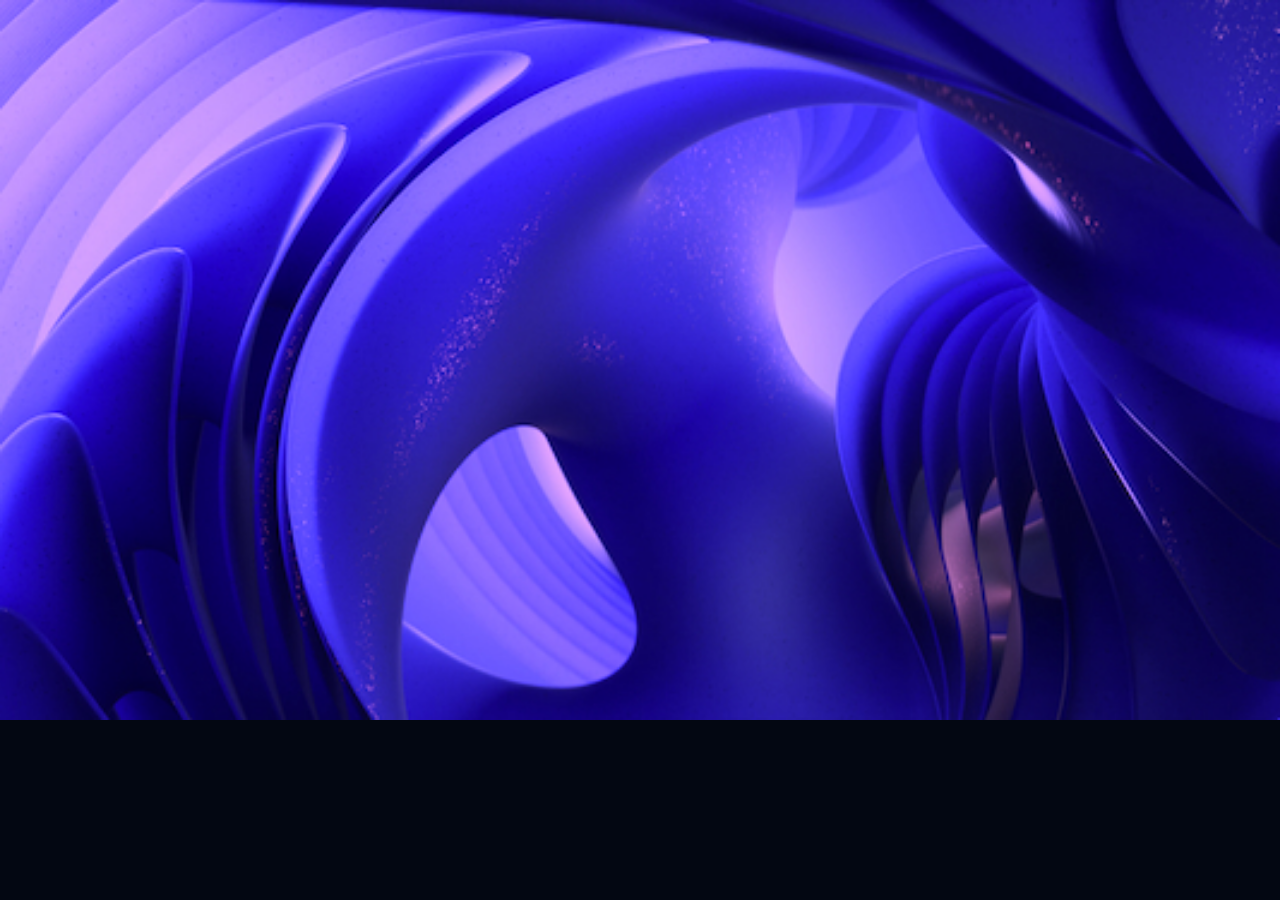
<file: index.html>
<!doctype html><html><head><title>SVG Export</title><meta charset="UTF-8"><meta name="viewport" content="width=device-width, initial-scale=1.0"><script defer src="/static/js/lib-react.js"></script><script defer src="/static/js/964.js"></script><script defer src="/static/js/index.js"></script><link href="/static/css/index.css" rel="stylesheet"></head><body><div id="root"></div></body></html>
</file>
<file: static/css/index.css>
*,:before,:after{box-sizing:border-box;border:0 solid #e5e7eb}:before,:after{--tw-content:""}html,:host{-webkit-text-size-adjust:100%;-moz-tab-size:4;tab-size:4;line-height:1.5;font-family:var(--font-sans),ui-sans-serif,system-ui,sans-serif,"Apple Color Emoji","Segoe UI Emoji","Segoe UI Symbol","Noto Color Emoji";font-feature-settings:normal;font-variation-settings:normal;-webkit-tap-highlight-color:transparent}body{line-height:inherit;margin:0}hr{color:inherit;border-top-width:1px;height:0}abbr:where([title]){-webkit-text-decoration:underline dotted;text-decoration:underline dotted}h1,h2,h3,h4,h5,h6{font-size:inherit;font-weight:inherit}a{color:inherit;-webkit-text-decoration:inherit;-webkit-text-decoration:inherit;text-decoration:inherit}b,strong{font-weight:bolder}code,kbd,samp,pre{font-feature-settings:normal;font-variation-settings:normal;font-family:ui-monospace,SFMono-Regular,Menlo,Monaco,Consolas,Liberation Mono,Courier New,monospace;font-size:1em}small{font-size:80%}sub,sup{vertical-align:baseline;font-size:75%;line-height:0;position:relative}sub{bottom:-.25em}sup{top:-.5em}table{text-indent:0;border-color:inherit;border-collapse:collapse}button,input,optgroup,select,textarea{font-feature-settings:inherit;font-variation-settings:inherit;font-family:inherit;font-size:100%;font-weight:inherit;line-height:inherit;letter-spacing:inherit;color:inherit;margin:0;padding:0}button,select{text-transform:none}button{-webkit-appearance:button;background-color:#0000;background-image:none}input:where([type=button]){-webkit-appearance:button;background-color:#0000;background-image:none}input:where([type=reset]){-webkit-appearance:button;background-color:#0000;background-image:none}input:where([type=submit]){-webkit-appearance:button;background-color:#0000;background-image:none}:-moz-focusring{outline:auto}:-moz-ui-invalid{box-shadow:none}progress{vertical-align:baseline}::-webkit-inner-spin-button{height:auto}::-webkit-outer-spin-button{height:auto}[type=search]{-webkit-appearance:textfield;outline-offset:-2px}::-webkit-search-decoration{-webkit-appearance:none}::-webkit-file-upload-button{-webkit-appearance:button;font:inherit}summary{display:list-item}blockquote,dl,dd,h1,h2,h3,h4,h5,h6,hr,figure,p,pre{margin:0}fieldset{margin:0;padding:0}legend{padding:0}ol,ul,menu{margin:0;padding:0;list-style:none}dialog{padding:0}textarea{resize:vertical}input::placeholder,textarea::placeholder{opacity:1;color:#9ca3af}button,[role=button]{cursor:pointer}:disabled{cursor:default}img,svg,video,canvas,audio,iframe,embed,object{vertical-align:middle;display:block}img,video{max-width:100%;height:auto}[hidden]{display:none}:root{--background:0 0% 100%;--foreground:224 71.4% 4.1%;--card:0 0% 100%;--card-foreground:224 71.4% 4.1%;--popover:0 0% 100%;--popover-foreground:224 71.4% 4.1%;--primary:262.1 83.3% 57.8%;--primary-foreground:210 20% 98%;--secondary:220 14.3% 95.9%;--secondary-foreground:220.9 39.3% 11%;--muted:220 14.3% 95.9%;--muted-foreground:220 8.9% 46.1%;--accent:220 14.3% 95.9%;--accent-foreground:220.9 39.3% 11%;--destructive:0 84.2% 60.2%;--destructive-foreground:210 20% 98%;--border:220 13% 91%;--input:220 13% 91%;--ring:262.1 83.3% 57.8%;--radius:.75rem;--chart-1:12 76% 61%;--chart-2:173 58% 39%;--chart-3:197 37% 24%;--chart-4:43 74% 66%;--chart-5:27 87% 67%}.dark{--background:224 71.4% 4.1%;--foreground:210 20% 98%;--card:224 71.4% 4.1%;--card-foreground:210 20% 98%;--popover:224 71.4% 4.1%;--popover-foreground:210 20% 98%;--primary:263.4 70% 50.4%;--primary-foreground:210 20% 98%;--secondary:215 27.9% 16.9%;--secondary-foreground:210 20% 98%;--muted:215 27.9% 16.9%;--muted-foreground:217.9 10.6% 64.9%;--accent:215 27.9% 16.9%;--accent-foreground:210 20% 98%;--destructive:0 62.8% 30.6%;--destructive-foreground:210 20% 98%;--border:215 27.9% 16.9%;--input:215 27.9% 16.9%;--ring:263.4 70% 50.4%;--chart-1:220 70% 50%;--chart-2:160 60% 45%;--chart-3:30 80% 55%;--chart-4:280 65% 60%;--chart-5:340 75% 55%}*{border-color:hsl(var(--border))}body{background-color:hsl(var(--background));color:hsl(var(--foreground));font-feature-settings:"rlig" 1,"calt" 1}*,:before,:after{--tw-border-spacing-x:0;--tw-border-spacing-y:0;--tw-translate-x:0;--tw-translate-y:0;--tw-rotate:0;--tw-skew-x:0;--tw-skew-y:0;--tw-scale-x:1;--tw-scale-y:1;--tw-pan-x: ;--tw-pan-y: ;--tw-pinch-zoom: ;--tw-scroll-snap-strictness:proximity;--tw-gradient-from-position: ;--tw-gradient-via-position: ;--tw-gradient-to-position: ;--tw-ordinal: ;--tw-slashed-zero: ;--tw-numeric-figure: ;--tw-numeric-spacing: ;--tw-numeric-fraction: ;--tw-ring-inset: ;--tw-ring-offset-width:0px;--tw-ring-offset-color:#fff;--tw-ring-color:#3b82f680;--tw-ring-offset-shadow:0 0 #0000;--tw-ring-shadow:0 0 #0000;--tw-shadow:0 0 #0000;--tw-shadow-colored:0 0 #0000;--tw-blur: ;--tw-brightness: ;--tw-contrast: ;--tw-grayscale: ;--tw-hue-rotate: ;--tw-invert: ;--tw-saturate: ;--tw-sepia: ;--tw-drop-shadow: ;--tw-backdrop-blur: ;--tw-backdrop-brightness: ;--tw-backdrop-contrast: ;--tw-backdrop-grayscale: ;--tw-backdrop-hue-rotate: ;--tw-backdrop-invert: ;--tw-backdrop-opacity: ;--tw-backdrop-saturate: ;--tw-backdrop-sepia: ;--tw-contain-size: ;--tw-contain-layout: ;--tw-contain-paint: ;--tw-contain-style: }::backdrop{--tw-border-spacing-x:0;--tw-border-spacing-y:0;--tw-translate-x:0;--tw-translate-y:0;--tw-rotate:0;--tw-skew-x:0;--tw-skew-y:0;--tw-scale-x:1;--tw-scale-y:1;--tw-pan-x: ;--tw-pan-y: ;--tw-pinch-zoom: ;--tw-scroll-snap-strictness:proximity;--tw-gradient-from-position: ;--tw-gradient-via-position: ;--tw-gradient-to-position: ;--tw-ordinal: ;--tw-slashed-zero: ;--tw-numeric-figure: ;--tw-numeric-spacing: ;--tw-numeric-fraction: ;--tw-ring-inset: ;--tw-ring-offset-width:0px;--tw-ring-offset-color:#fff;--tw-ring-color:#3b82f680;--tw-ring-offset-shadow:0 0 #0000;--tw-ring-shadow:0 0 #0000;--tw-shadow:0 0 #0000;--tw-shadow-colored:0 0 #0000;--tw-blur: ;--tw-brightness: ;--tw-contrast: ;--tw-grayscale: ;--tw-hue-rotate: ;--tw-invert: ;--tw-saturate: ;--tw-sepia: ;--tw-drop-shadow: ;--tw-backdrop-blur: ;--tw-backdrop-brightness: ;--tw-backdrop-contrast: ;--tw-backdrop-grayscale: ;--tw-backdrop-hue-rotate: ;--tw-backdrop-invert: ;--tw-backdrop-opacity: ;--tw-backdrop-saturate: ;--tw-backdrop-sepia: ;--tw-contain-size: ;--tw-contain-layout: ;--tw-contain-paint: ;--tw-contain-style: }.sr-only{clip:rect(0,0,0,0);white-space:nowrap;border-width:0;width:1px;height:1px;margin:-1px;padding:0;position:absolute;overflow:hidden}.pointer-events-none{pointer-events:none}.fixed{position:fixed}.absolute{position:absolute}.relative{position:relative}.sticky{position:sticky}.inset-0{top:0;bottom:0;left:0;right:0}.left-2{left:.5rem}.left-\[50\%\]{left:50%}.right-4{right:1rem}.top-0{top:0}.top-4{top:1rem}.top-\[50\%\]{top:50%}.z-50{z-index:50}.col-span-3{grid-column:span 3/span 3}.-mx-1{margin-left:-.25rem;margin-right:-.25rem}.mx-6{margin-left:1.5rem;margin-right:1.5rem}.my-1{margin-top:.25rem;margin-bottom:.25rem}.mb-2{margin-bottom:.5rem}.mb-3{margin-bottom:.75rem}.mb-4{margin-bottom:1rem}.ml-auto{margin-left:auto}.mr-4{margin-right:1rem}.mt-1\.5{margin-top:.375rem}.mt-2{margin-top:.5rem}.mt-5{margin-top:1.25rem}.flex{display:flex}.inline-flex{display:inline-flex}.grid{display:grid}.h-10{height:2.5rem}.h-2{height:.5rem}.h-3\.5{height:.875rem}.h-4{height:1rem}.h-5{height:1.25rem}.h-8{height:2rem}.h-9{height:2.25rem}.h-\[1\.2rem\]{height:1.2rem}.h-full{height:100%}.h-px{height:1px}.h-screen{height:100vh}.w-0{width:0}.w-2{width:.5rem}.w-3\.5{width:.875rem}.w-4{width:1rem}.w-5{width:1.25rem}.w-9{width:2.25rem}.w-\[1\.2rem\]{width:1.2rem}.w-\[280px\]{width:280px}.w-full{width:100%}.min-w-\[8rem\]{min-width:8rem}.max-w-48{max-width:12rem}.max-w-lg{max-width:32rem}.max-w-md{max-width:28rem}.max-w-sm{max-width:24rem}.flex-1{flex:1}.translate-x-4{--tw-translate-x:1rem;transform:translate(var(--tw-translate-x),var(--tw-translate-y))rotate(var(--tw-rotate))skewX(var(--tw-skew-x))skewY(var(--tw-skew-y))scaleX(var(--tw-scale-x))scaleY(var(--tw-scale-y))}.translate-x-\[-50\%\]{--tw-translate-x:-50%;transform:translate(var(--tw-translate-x),var(--tw-translate-y))rotate(var(--tw-rotate))skewX(var(--tw-skew-x))skewY(var(--tw-skew-y))scaleX(var(--tw-scale-x))scaleY(var(--tw-scale-y))}.translate-y-\[-50\%\]{--tw-translate-y:-50%;transform:translate(var(--tw-translate-x),var(--tw-translate-y))rotate(var(--tw-rotate))skewX(var(--tw-skew-x))skewY(var(--tw-skew-y))scaleX(var(--tw-scale-x))scaleY(var(--tw-scale-y))}.rotate-0{--tw-rotate:0deg;transform:translate(var(--tw-translate-x),var(--tw-translate-y))rotate(var(--tw-rotate))skewX(var(--tw-skew-x))skewY(var(--tw-skew-y))scaleX(var(--tw-scale-x))scaleY(var(--tw-scale-y))}.rotate-90{--tw-rotate:90deg;transform:translate(var(--tw-translate-x),var(--tw-translate-y))rotate(var(--tw-rotate))skewX(var(--tw-skew-x))skewY(var(--tw-skew-y))scaleX(var(--tw-scale-x))scaleY(var(--tw-scale-y))}.scale-0{--tw-scale-x:0;--tw-scale-y:0;transform:translate(var(--tw-translate-x),var(--tw-translate-y))rotate(var(--tw-rotate))skewX(var(--tw-skew-x))skewY(var(--tw-skew-y))scaleX(var(--tw-scale-x))scaleY(var(--tw-scale-y))}.scale-100{--tw-scale-x:1;--tw-scale-y:1;transform:translate(var(--tw-translate-x),var(--tw-translate-y))rotate(var(--tw-rotate))skewX(var(--tw-skew-x))skewY(var(--tw-skew-y))scaleX(var(--tw-scale-x))scaleY(var(--tw-scale-y))}.transform{transform:translate(var(--tw-translate-x),var(--tw-translate-y))rotate(var(--tw-rotate))skewX(var(--tw-skew-x))skewY(var(--tw-skew-y))scaleX(var(--tw-scale-x))scaleY(var(--tw-scale-y))}.cursor-default{cursor:default}.cursor-pointer{cursor:pointer}.select-none{-webkit-user-select:none;user-select:none}.scroll-m-20{scroll-margin:5rem}.grid-cols-1{grid-template-columns:repeat(1,minmax(0,1fr))}.flex-row{flex-direction:row}.flex-col{flex-direction:column}.flex-col-reverse{flex-direction:column-reverse}.items-center{align-items:center}.justify-center{justify-content:center}.justify-between{justify-content:space-between}.gap-0\.5{gap:.125rem}.gap-1\.5{gap:.375rem}.gap-2{gap:.5rem}.gap-4{gap:1rem}.gap-8{gap:2rem}.space-y-1\.5>:not([hidden])~:not([hidden]){--tw-space-y-reverse:0;margin-top:calc(.375rem*calc(1 - var(--tw-space-y-reverse)));margin-bottom:calc(.375rem*var(--tw-space-y-reverse))}.overflow-hidden{overflow:hidden}.whitespace-nowrap{white-space:nowrap}.rounded-3xl{border-radius:1.5rem}.rounded-lg{border-radius:var(--radius)}.rounded-md{border-radius:calc(var(--radius) - 2px)}.rounded-sm{border-radius:calc(var(--radius) - 4px)}.rounded-xl{border-radius:.75rem}.border{border-width:1px}.border-0{border-width:0}.border-b{border-bottom-width:1px}.border-l{border-left-width:1px}.border-none{border-style:none}.border-input{border-color:hsl(var(--input))}.border-slate-200{--tw-border-opacity:1;border-color:rgb(226 232 240/var(--tw-border-opacity))}.border-l-slate-200{--tw-border-opacity:1;border-left-color:rgb(226 232 240/var(--tw-border-opacity))}.bg-background{background-color:hsl(var(--background))}.bg-black\/80{background-color:#000c}.bg-card{background-color:hsl(var(--card))}.bg-destructive{background-color:hsl(var(--destructive))}.bg-indigo-100\/60{background-color:#e0e7ff99}.bg-indigo-950{--tw-bg-opacity:1;background-color:rgb(30 27 75/var(--tw-bg-opacity))}.bg-muted{background-color:hsl(var(--muted))}.bg-popover{background-color:hsl(var(--popover))}.bg-primary{background-color:hsl(var(--primary))}.bg-secondary{background-color:hsl(var(--secondary))}.bg-slate-100{--tw-bg-opacity:1;background-color:rgb(241 245 249/var(--tw-bg-opacity))}.bg-slate-900{--tw-bg-opacity:1;background-color:rgb(15 23 42/var(--tw-bg-opacity))}.bg-transparent{background-color:#0000}.bg-white{--tw-bg-opacity:1;background-color:rgb(255 255 255/var(--tw-bg-opacity))}.bg-white\/90{background-color:#ffffffe6}.bg-contain{background-size:contain}.bg-center{background-position:50%}.bg-left-top{background-position:0 0}.bg-repeat{background-repeat:repeat}.bg-no-repeat{background-repeat:no-repeat}.fill-current{fill:currentColor}.fill-slate-500{fill:#64748b}.p-0{padding:0}.p-1{padding:.25rem}.p-2{padding:.5rem}.p-4{padding:1rem}.p-6{padding:1.5rem}.px-2{padding-left:.5rem;padding-right:.5rem}.px-3{padding-left:.75rem;padding-right:.75rem}.px-4{padding-left:1rem;padding-right:1rem}.px-6{padding-left:1.5rem;padding-right:1.5rem}.px-8{padding-left:2rem;padding-right:2rem}.py-1{padding-top:.25rem;padding-bottom:.25rem}.py-1\.5{padding-top:.375rem;padding-bottom:.375rem}.py-2{padding-top:.5rem;padding-bottom:.5rem}.py-4{padding-top:1rem;padding-bottom:1rem}.pb-2{padding-bottom:.5rem}.pb-6{padding-bottom:1.5rem}.pl-8{padding-left:2rem}.pr-2{padding-right:.5rem}.pt-0{padding-top:0}.pt-4{padding-top:1rem}.text-center{text-align:center}.text-3xl{font-size:1.875rem;line-height:2.25rem}.text-base{font-size:1rem;line-height:1.5rem}.text-lg{font-size:1.125rem;line-height:1.75rem}.text-sm{font-size:.875rem;line-height:1.25rem}.text-xs{font-size:.75rem;line-height:1rem}.font-medium{font-weight:500}.font-normal{font-weight:400}.font-semibold{font-weight:600}.leading-none{line-height:1}.tracking-tight{letter-spacing:-.025em}.tracking-widest{letter-spacing:.1em}.text-card-foreground{color:hsl(var(--card-foreground))}.text-destructive-foreground{color:hsl(var(--destructive-foreground))}.text-indigo-900\/90{color:#312e81e6}.text-muted-foreground{color:hsl(var(--muted-foreground))}.text-popover-foreground{color:hsl(var(--popover-foreground))}.text-primary{color:hsl(var(--primary))}.text-primary-foreground{color:hsl(var(--primary-foreground))}.text-secondary-foreground{color:hsl(var(--secondary-foreground))}.text-slate-600{--tw-text-opacity:1;color:rgb(71 85 105/var(--tw-text-opacity))}.underline-offset-4{text-underline-offset:4px}.opacity-0{opacity:0}.opacity-60{opacity:.6}.opacity-70{opacity:.7}.shadow{--tw-shadow:0 1px 3px 0 #0000001a,0 1px 2px -1px #0000001a;--tw-shadow-colored:0 1px 3px 0 var(--tw-shadow-color),0 1px 2px -1px var(--tw-shadow-color);box-shadow:var(--tw-ring-offset-shadow,0 0 #0000),var(--tw-ring-shadow,0 0 #0000),var(--tw-shadow)}.shadow-lg{--tw-shadow:0 10px 15px -3px #0000001a,0 4px 6px -4px #0000001a;--tw-shadow-colored:0 10px 15px -3px var(--tw-shadow-color),0 4px 6px -4px var(--tw-shadow-color);box-shadow:var(--tw-ring-offset-shadow,0 0 #0000),var(--tw-ring-shadow,0 0 #0000),var(--tw-shadow)}.shadow-md{--tw-shadow:0 4px 6px -1px #0000001a,0 2px 4px -2px #0000001a;--tw-shadow-colored:0 4px 6px -1px var(--tw-shadow-color),0 2px 4px -2px var(--tw-shadow-color);box-shadow:var(--tw-ring-offset-shadow,0 0 #0000),var(--tw-ring-shadow,0 0 #0000),var(--tw-shadow)}.shadow-none{--tw-shadow:0 0 #0000;--tw-shadow-colored:0 0 #0000;box-shadow:var(--tw-ring-offset-shadow,0 0 #0000),var(--tw-ring-shadow,0 0 #0000),var(--tw-shadow)}.shadow-sm{--tw-shadow:0 1px 2px 0 #0000000d;--tw-shadow-colored:0 1px 2px 0 var(--tw-shadow-color);box-shadow:var(--tw-ring-offset-shadow,0 0 #0000),var(--tw-ring-shadow,0 0 #0000),var(--tw-shadow)}.outline-none{outline-offset:2px;outline:2px solid #0000}.outline{outline-style:solid}.ring-4{--tw-ring-offset-shadow:var(--tw-ring-inset)0 0 0 var(--tw-ring-offset-width)var(--tw-ring-offset-color);--tw-ring-shadow:var(--tw-ring-inset)0 0 0 calc(4px + var(--tw-ring-offset-width))var(--tw-ring-color);box-shadow:var(--tw-ring-offset-shadow),var(--tw-ring-shadow),var(--tw-shadow,0 0 #0000)}.ring-indigo-500{--tw-ring-opacity:1;--tw-ring-color:rgb(99 102 241/var(--tw-ring-opacity))}.ring-offset-2{--tw-ring-offset-width:2px}.ring-offset-background{--tw-ring-offset-color:hsl(var(--background))}.ring-offset-indigo-100{--tw-ring-offset-color:#e0e7ff}.filter{filter:var(--tw-blur)var(--tw-brightness)var(--tw-contrast)var(--tw-grayscale)var(--tw-hue-rotate)var(--tw-invert)var(--tw-saturate)var(--tw-sepia)var(--tw-drop-shadow)}.backdrop-blur-xl{--tw-backdrop-blur:blur(24px);-webkit-backdrop-filter:var(--tw-backdrop-blur)var(--tw-backdrop-brightness)var(--tw-backdrop-contrast)var(--tw-backdrop-grayscale)var(--tw-backdrop-hue-rotate)var(--tw-backdrop-invert)var(--tw-backdrop-opacity)var(--tw-backdrop-saturate)var(--tw-backdrop-sepia);backdrop-filter:var(--tw-backdrop-blur)var(--tw-backdrop-brightness)var(--tw-backdrop-contrast)var(--tw-backdrop-grayscale)var(--tw-backdrop-hue-rotate)var(--tw-backdrop-invert)var(--tw-backdrop-opacity)var(--tw-backdrop-saturate)var(--tw-backdrop-sepia)}.transition-all{transition-property:all;transition-duration:.15s;transition-timing-function:cubic-bezier(.4,0,.2,1)}.transition-colors{transition-property:color,background-color,border-color,text-decoration-color,fill,stroke;transition-duration:.15s;transition-timing-function:cubic-bezier(.4,0,.2,1)}.transition-opacity{transition-property:opacity;transition-duration:.15s;transition-timing-function:cubic-bezier(.4,0,.2,1)}.transition-transform{transition-property:transform;transition-duration:.15s;transition-timing-function:cubic-bezier(.4,0,.2,1)}.duration-150{transition-duration:.15s}.duration-200{transition-duration:.2s}.duration-300{transition-duration:.3s}.ease-in-out{transition-timing-function:cubic-bezier(.4,0,.2,1)}@keyframes enter{0%{opacity:var(--tw-enter-opacity,1);transform:translate3d(var(--tw-enter-translate-x,0),var(--tw-enter-translate-y,0),0)scale3d(var(--tw-enter-scale,1),var(--tw-enter-scale,1),var(--tw-enter-scale,1))rotate(var(--tw-enter-rotate,0))}}@keyframes exit{to{opacity:var(--tw-exit-opacity,1);transform:translate3d(var(--tw-exit-translate-x,0),var(--tw-exit-translate-y,0),0)scale3d(var(--tw-exit-scale,1),var(--tw-exit-scale,1),var(--tw-exit-scale,1))rotate(var(--tw-exit-rotate,0))}}.animate-in{--tw-enter-opacity:initial;--tw-enter-scale:initial;--tw-enter-rotate:initial;--tw-enter-translate-x:initial;--tw-enter-translate-y:initial;animation-name:enter;animation-duration:.15s}.fade-in-0{--tw-enter-opacity:0}.zoom-in-95{--tw-enter-scale:.95}.duration-150{animation-duration:.15s}.duration-200{animation-duration:.2s}.duration-300{animation-duration:.3s}.ease-in-out{animation-timing-function:cubic-bezier(.4,0,.2,1)}body{background-image:url(/static/image/background.jpg);background-repeat:no-repeat;background-size:cover;font-family:system-ui,-apple-system,BlinkMacSystemFont,Segoe UI,Roboto,Noto Sans,Ubuntu,Cantarell,Helvetica Neue,sans-serif}.dark-checker-bg,.light-checker-bg{background-repeat:repeat}.dark-checker-bg{--tw-bg-opacity:1;background-color:rgb(148 163 184/var(--tw-bg-opacity));background-image:url("data:image/svg+xml,%3Csvg xmlns=%27http://www.w3.org/2000/svg%27 width=%278%27 height=%278%27 viewBox=%270 0 8 8%27%3E%3Cg fill=%27%23475568%27 fill-opacity=%271%27%3E%3Cpath fill-rule=%27evenodd%27 d=%27M0 0h4v4H0V0zm4 4h4v4H4V4z%27/%3E%3C/g%3E%3C/svg%3E")}.light-checker-bg{--tw-bg-opacity:1;background-color:rgb(255 255 255/var(--tw-bg-opacity));background-image:url("data:image/svg+xml,%3Csvg xmlns=%27http://www.w3.org/2000/svg%27 width=%278%27 height=%278%27 viewBox=%270 0 8 8%27%3E%3Cg fill=%27%23e2e8f0%27 fill-opacity=%271%27%3E%3Cpath fill-rule=%27evenodd%27 d=%27M0 0h4v4H0V0zm4 4h4v4H4V4z%27/%3E%3C/g%3E%3C/svg%3E")}.file\:border-0::-webkit-file-upload-button{border-width:0}.file\:border-0::file-selector-button{border-width:0}.file\:bg-transparent::-webkit-file-upload-button{background-color:#0000}.file\:bg-transparent::file-selector-button{background-color:#0000}.file\:text-sm::-webkit-file-upload-button{font-size:.875rem;line-height:1.25rem}.file\:text-sm::file-selector-button{font-size:.875rem;line-height:1.25rem}.file\:font-medium::-webkit-file-upload-button{font-weight:500}.file\:font-medium::file-selector-button{font-weight:500}.placeholder\:text-muted-foreground::placeholder{color:hsl(var(--muted-foreground))}.hover\:bg-accent:hover{background-color:hsl(var(--accent))}.hover\:bg-destructive\/90:hover{background-color:hsl(var(--destructive)/.9)}.hover\:bg-indigo-900\/90:hover{background-color:#312e81e6}.hover\:bg-indigo-950:hover{--tw-bg-opacity:1;background-color:rgb(30 27 75/var(--tw-bg-opacity))}.hover\:bg-primary\/90:hover{background-color:hsl(var(--primary)/.9)}.hover\:bg-secondary\/80:hover{background-color:hsl(var(--secondary)/.8)}.hover\:bg-slate-100:hover{--tw-bg-opacity:1;background-color:rgb(241 245 249/var(--tw-bg-opacity))}.hover\:text-accent-foreground:hover{color:hsl(var(--accent-foreground))}.hover\:text-white:hover{--tw-text-opacity:1;color:rgb(255 255 255/var(--tw-text-opacity))}.hover\:underline:hover{text-decoration-line:underline}.hover\:opacity-100:hover{opacity:1}.focus\:bg-accent:focus{background-color:hsl(var(--accent))}.focus\:bg-slate-100:focus{--tw-bg-opacity:1;background-color:rgb(241 245 249/var(--tw-bg-opacity))}.focus\:text-accent-foreground:focus{color:hsl(var(--accent-foreground))}.focus\:outline-none:focus{outline-offset:2px;outline:2px solid #0000}.focus\:ring-2:focus{--tw-ring-offset-shadow:var(--tw-ring-inset)0 0 0 var(--tw-ring-offset-width)var(--tw-ring-offset-color);--tw-ring-shadow:var(--tw-ring-inset)0 0 0 calc(2px + var(--tw-ring-offset-width))var(--tw-ring-color);box-shadow:var(--tw-ring-offset-shadow),var(--tw-ring-shadow),var(--tw-shadow,0 0 #0000)}.focus\:ring-ring:focus{--tw-ring-color:hsl(var(--ring))}.focus\:ring-offset-2:focus{--tw-ring-offset-width:2px}.focus-visible\:outline-none:focus-visible{outline-offset:2px;outline:2px solid #0000}.focus-visible\:ring-1:focus-visible{--tw-ring-offset-shadow:var(--tw-ring-inset)0 0 0 var(--tw-ring-offset-width)var(--tw-ring-offset-color);--tw-ring-shadow:var(--tw-ring-inset)0 0 0 calc(1px + var(--tw-ring-offset-width))var(--tw-ring-color);box-shadow:var(--tw-ring-offset-shadow),var(--tw-ring-shadow),var(--tw-shadow,0 0 #0000)}.focus-visible\:ring-2:focus-visible{--tw-ring-offset-shadow:var(--tw-ring-inset)0 0 0 var(--tw-ring-offset-width)var(--tw-ring-offset-color);--tw-ring-shadow:var(--tw-ring-inset)0 0 0 calc(2px + var(--tw-ring-offset-width))var(--tw-ring-color);box-shadow:var(--tw-ring-offset-shadow),var(--tw-ring-shadow),var(--tw-shadow,0 0 #0000)}.focus-visible\:ring-ring:focus-visible{--tw-ring-color:hsl(var(--ring))}.focus-visible\:ring-offset-2:focus-visible{--tw-ring-offset-width:2px}.active\:text-white:active{--tw-text-opacity:1;color:rgb(255 255 255/var(--tw-text-opacity))}.disabled\:pointer-events-none:disabled{pointer-events:none}.disabled\:cursor-not-allowed:disabled{cursor:not-allowed}.disabled\:opacity-50:disabled{opacity:.5}.group:hover .group-hover\:translate-x-0{--tw-translate-x:0px;transform:translate(var(--tw-translate-x),var(--tw-translate-y))rotate(var(--tw-rotate))skewX(var(--tw-skew-x))skewY(var(--tw-skew-y))scaleX(var(--tw-scale-x))scaleY(var(--tw-scale-y))}.group:hover .group-hover\:-rotate-12{--tw-rotate:-12deg;transform:translate(var(--tw-translate-x),var(--tw-translate-y))rotate(var(--tw-rotate))skewX(var(--tw-skew-x))skewY(var(--tw-skew-y))scaleX(var(--tw-scale-x))scaleY(var(--tw-scale-y))}.group:hover .group-hover\:scale-105{--tw-scale-x:1.05;--tw-scale-y:1.05;transform:translate(var(--tw-translate-x),var(--tw-translate-y))rotate(var(--tw-rotate))skewX(var(--tw-skew-x))skewY(var(--tw-skew-y))scaleX(var(--tw-scale-x))scaleY(var(--tw-scale-y))}.group:hover .group-hover\:fill-\[\#0acf83\]{fill:#0acf83}.group:hover .group-hover\:fill-\[\#1abcfe\]{fill:#1abcfe}.group:hover .group-hover\:fill-\[\#a259ff\]{fill:#a259ff}.group:hover .group-hover\:fill-\[\#f24e1e\]{fill:#f24e1e}.group:hover .group-hover\:fill-\[\#ff7262\]{fill:#ff7262}.group:hover .group-hover\:text-white{--tw-text-opacity:1;color:rgb(255 255 255/var(--tw-text-opacity))}.group:hover .group-hover\:opacity-100{opacity:1}.group.toaster .group-\[\.toaster\]\:border-border{border-color:hsl(var(--border))}.group.toast .group-\[\.toast\]\:bg-muted{background-color:hsl(var(--muted))}.group.toast .group-\[\.toast\]\:bg-primary{background-color:hsl(var(--primary))}.group.toaster .group-\[\.toaster\]\:bg-background{background-color:hsl(var(--background))}.group.toast .group-\[\.toast\]\:text-muted-foreground{color:hsl(var(--muted-foreground))}.group.toast .group-\[\.toast\]\:text-primary-foreground{color:hsl(var(--primary-foreground))}.group.toaster .group-\[\.toaster\]\:text-foreground{color:hsl(var(--foreground))}.group.toaster .group-\[\.toaster\]\:shadow-lg{--tw-shadow:0 10px 15px -3px #0000001a,0 4px 6px -4px #0000001a;--tw-shadow-colored:0 10px 15px -3px var(--tw-shadow-color),0 4px 6px -4px var(--tw-shadow-color);box-shadow:var(--tw-ring-offset-shadow,0 0 #0000),var(--tw-ring-shadow,0 0 #0000),var(--tw-shadow)}.peer:disabled~.peer-disabled\:cursor-not-allowed{cursor:not-allowed}.peer:disabled~.peer-disabled\:opacity-70{opacity:.7}.data-\[disabled\]\:pointer-events-none[data-disabled]{pointer-events:none}.data-\[state\=active\]\:bg-background[data-state=active]{background-color:hsl(var(--background))}.data-\[state\=open\]\:bg-accent[data-state=open]{background-color:hsl(var(--accent))}.data-\[state\=active\]\:text-foreground[data-state=active]{color:hsl(var(--foreground))}.data-\[state\=open\]\:text-muted-foreground[data-state=open]{color:hsl(var(--muted-foreground))}.data-\[disabled\]\:opacity-50[data-disabled]{opacity:.5}.data-\[state\=active\]\:shadow[data-state=active]{--tw-shadow:0 1px 3px 0 #0000001a,0 1px 2px -1px #0000001a;--tw-shadow-colored:0 1px 3px 0 var(--tw-shadow-color),0 1px 2px -1px var(--tw-shadow-color);box-shadow:var(--tw-ring-offset-shadow,0 0 #0000),var(--tw-ring-shadow,0 0 #0000),var(--tw-shadow)}.data-\[state\=open\]\:animate-in[data-state=open]{--tw-enter-opacity:initial;--tw-enter-scale:initial;--tw-enter-rotate:initial;--tw-enter-translate-x:initial;--tw-enter-translate-y:initial;animation-name:enter;animation-duration:.15s}.data-\[state\=closed\]\:animate-out[data-state=closed]{--tw-exit-opacity:initial;--tw-exit-scale:initial;--tw-exit-rotate:initial;--tw-exit-translate-x:initial;--tw-exit-translate-y:initial;animation-name:exit;animation-duration:.15s}.data-\[state\=closed\]\:fade-out-0[data-state=closed]{--tw-exit-opacity:0}.data-\[state\=open\]\:fade-in-0[data-state=open]{--tw-enter-opacity:0}.data-\[state\=closed\]\:zoom-out-95[data-state=closed]{--tw-exit-scale:.95}.data-\[state\=open\]\:zoom-in-95[data-state=open]{--tw-enter-scale:.95}.data-\[side\=bottom\]\:slide-in-from-top-2[data-side=bottom]{--tw-enter-translate-y:-.5rem}.data-\[side\=left\]\:slide-in-from-right-2[data-side=left]{--tw-enter-translate-x:.5rem}.data-\[side\=right\]\:slide-in-from-left-2[data-side=right]{--tw-enter-translate-x:-.5rem}.data-\[side\=top\]\:slide-in-from-bottom-2[data-side=top]{--tw-enter-translate-y:.5rem}.data-\[state\=closed\]\:slide-out-to-left-1\/2[data-state=closed]{--tw-exit-translate-x:-50%}.data-\[state\=closed\]\:slide-out-to-top-\[48\%\][data-state=closed]{--tw-exit-translate-y:-48%}.data-\[state\=open\]\:slide-in-from-left-1\/2[data-state=open]{--tw-enter-translate-x:-50%}.data-\[state\=open\]\:slide-in-from-top-\[48\%\][data-state=open]{--tw-enter-translate-y:-48%}.dark\:-rotate-90:is(.dark *){--tw-rotate:-90deg;transform:translate(var(--tw-translate-x),var(--tw-translate-y))rotate(var(--tw-rotate))skewX(var(--tw-skew-x))skewY(var(--tw-skew-y))scaleX(var(--tw-scale-x))scaleY(var(--tw-scale-y))}.dark\:rotate-0:is(.dark *){--tw-rotate:0deg;transform:translate(var(--tw-translate-x),var(--tw-translate-y))rotate(var(--tw-rotate))skewX(var(--tw-skew-x))skewY(var(--tw-skew-y))scaleX(var(--tw-scale-x))scaleY(var(--tw-scale-y))}.dark\:scale-0:is(.dark *){--tw-scale-x:0;--tw-scale-y:0;transform:translate(var(--tw-translate-x),var(--tw-translate-y))rotate(var(--tw-rotate))skewX(var(--tw-skew-x))skewY(var(--tw-skew-y))scaleX(var(--tw-scale-x))scaleY(var(--tw-scale-y))}.dark\:scale-100:is(.dark *){--tw-scale-x:1;--tw-scale-y:1;transform:translate(var(--tw-translate-x),var(--tw-translate-y))rotate(var(--tw-rotate))skewX(var(--tw-skew-x))skewY(var(--tw-skew-y))scaleX(var(--tw-scale-x))scaleY(var(--tw-scale-y))}.dark\:border-indigo-900:is(.dark *){--tw-border-opacity:1;border-color:rgb(49 46 129/var(--tw-border-opacity))}.dark\:border-l-slate-700:is(.dark *){--tw-border-opacity:1;border-left-color:rgb(51 65 85/var(--tw-border-opacity))}.dark\:bg-indigo-100\/20:is(.dark *){background-color:#e0e7ff33}.dark\:bg-indigo-100\/40:is(.dark *){background-color:#e0e7ff66}.dark\:bg-indigo-300\/10:is(.dark *){background-color:#a5b4fc1a}.dark\:bg-indigo-950\/60:is(.dark *){background-color:#1e1b4b99}.dark\:bg-slate-950\/95:is(.dark *){background-color:#020617f2}.dark\:fill-slate-300:is(.dark *){fill:#cbd5e1}.dark\:text-indigo-200\/90:is(.dark *){color:#c7d2fee6}.dark\:text-indigo-400:is(.dark *){--tw-text-opacity:1;color:rgb(129 140 248/var(--tw-text-opacity))}.dark\:text-slate-200:is(.dark *){--tw-text-opacity:1;color:rgb(226 232 240/var(--tw-text-opacity))}.dark\:ring-offset-indigo-950:is(.dark *){--tw-ring-offset-color:#1e1b4b}.dark\:hover\:bg-indigo-300\/10:hover:is(.dark *){background-color:#a5b4fc1a}.dark\:hover\:bg-indigo-600:hover:is(.dark *){--tw-bg-opacity:1;background-color:rgb(79 70 229/var(--tw-bg-opacity))}.dark\:hover\:bg-indigo-900:hover:is(.dark *){--tw-bg-opacity:1;background-color:rgb(49 46 129/var(--tw-bg-opacity))}.dark\:hover\:text-white:hover:is(.dark *){--tw-text-opacity:1;color:rgb(255 255 255/var(--tw-text-opacity))}.dark\:focus\:bg-indigo-300\/10:focus:is(.dark *){background-color:#a5b4fc1a}.dark\:active\:text-white:active:is(.dark *){--tw-text-opacity:1;color:rgb(255 255 255/var(--tw-text-opacity))}@media (min-width:640px){.sm\:flex-row{flex-direction:row}.sm\:justify-end{justify-content:flex-end}.sm\:space-x-2>:not([hidden])~:not([hidden]){--tw-space-x-reverse:0;margin-right:calc(.5rem*var(--tw-space-x-reverse));margin-left:calc(.5rem*calc(1 - var(--tw-space-x-reverse)))}.sm\:rounded-lg{border-radius:var(--radius)}.sm\:text-left{text-align:left}}@media (min-width:768px){.md\:grid-cols-2{grid-template-columns:repeat(2,minmax(0,1fr))}}@media (min-width:1024px){.lg\:grid-cols-3{grid-template-columns:repeat(3,minmax(0,1fr))}}@media (min-width:1280px){.xl\:grid-cols-4{grid-template-columns:repeat(4,minmax(0,1fr))}}
</file>
